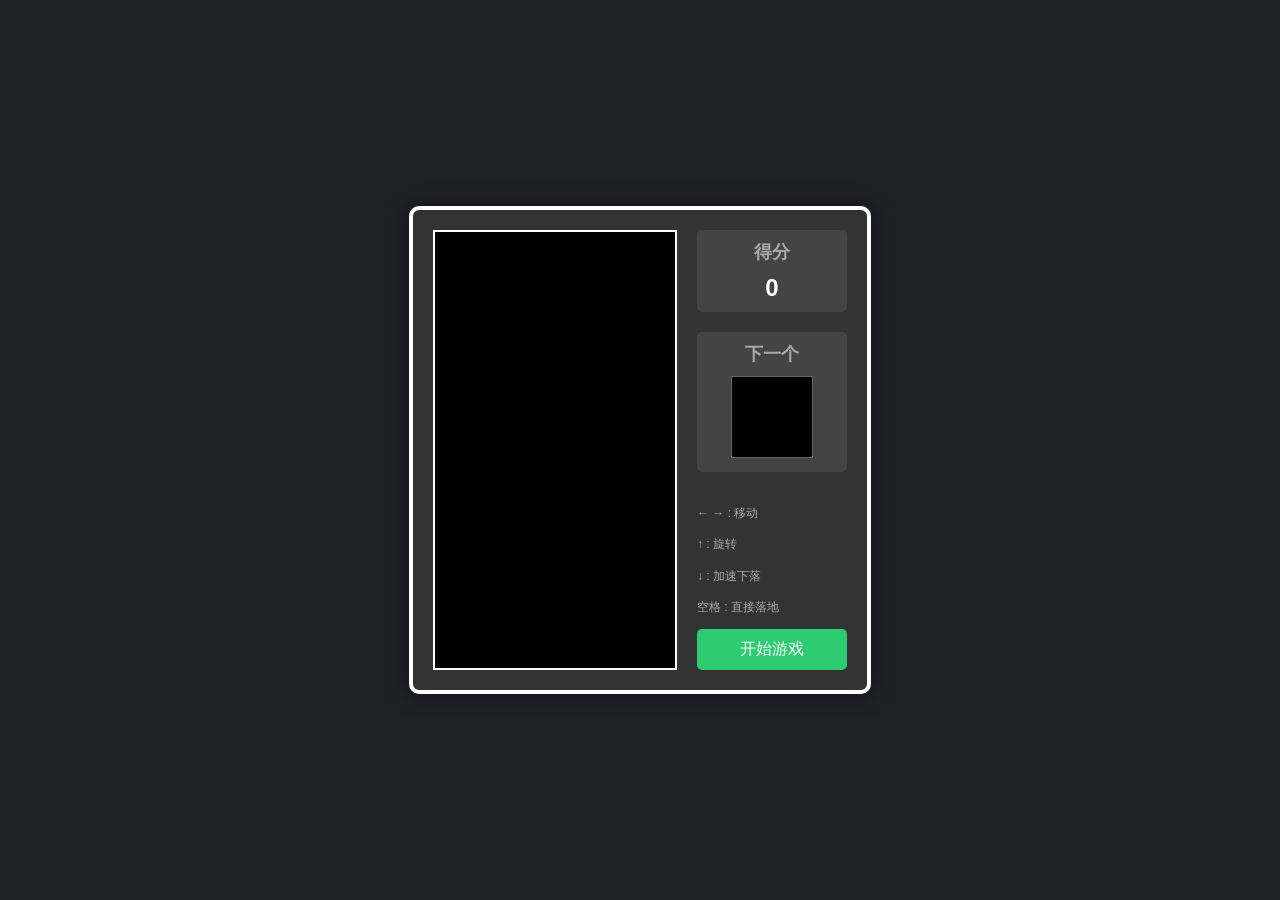
<file: tetris/index.html>
<!DOCTYPE html>
<html lang="zh-CN">
<head>
    <meta charset="UTF-8">
    <meta name="viewport" content="width=device-width, initial-scale=1.0">
    <title>经典俄罗斯方块</title>
    <link rel="stylesheet" href="style.css">
</head>
<body>
    <div class="game-container">
        <!-- 游戏主画布 -->
        <canvas id="tetris" width="240" height="400"></canvas>
        
        <div class="side-panel">
            <div class="stat-box">
                <h2>得分</h2>
                <div id="score">0</div>
            </div>
            <div class="stat-box">
                <h2>下一个</h2>
                <canvas id="next" width="80" height="80"></canvas>
            </div>
            <div class="controls-hint">
                <p>← → : 移动</p>
                <p>↑ : 旋转</p>
                <p>↓ : 加速下落</p>
                <p>空格 : 直接落地</p>
            </div>
            <button id="start-btn">开始游戏</button>
        </div>
    </div>
    <script src="game.js"></script>
</body>
</html>
</file>
<file: tetris/style.css>
body {
    background: #202028;
    color: #fff;
    font-family: 'Microsoft YaHei', sans-serif;
    display: flex;
    flex-direction: column;
    align-items: center;
    justify-content: center;
    height: 100vh;
    margin: 0;
}

.game-container {
    display: flex;
    background: #333;
    padding: 20px;
    border: 4px solid #fff;
    border-radius: 10px;
    box-shadow: 0 0 20px rgba(0,0,0,0.5);
}

#tetris {
    border: 2px solid #fff;
    background-color: #000;
}

.side-panel {
    margin-left: 20px;
    display: flex;
    flex-direction: column;
    justify-content: space-between;
    width: 150px;
}

.stat-box {
    background: #444;
    padding: 10px;
    border-radius: 5px;
    text-align: center;
    margin-bottom: 20px;
}

.stat-box h2 {
    margin: 0 0 10px 0;
    font-size: 18px;
    color: #aaa;
}

#score {
    font-size: 24px;
    font-weight: bold;
}

#next {
    background: #000;
    border: 1px solid #666;
}

.controls-hint {
    font-size: 12px;
    color: #aaa;
    line-height: 1.6;
}

button {
    background: #2ecc71;
    border: none;
    padding: 10px;
    color: white;
    font-size: 16px;
    cursor: pointer;
    border-radius: 5px;
    transition: background 0.3s;
}

button:hover {
    background: #27ae60;
}
</file>
